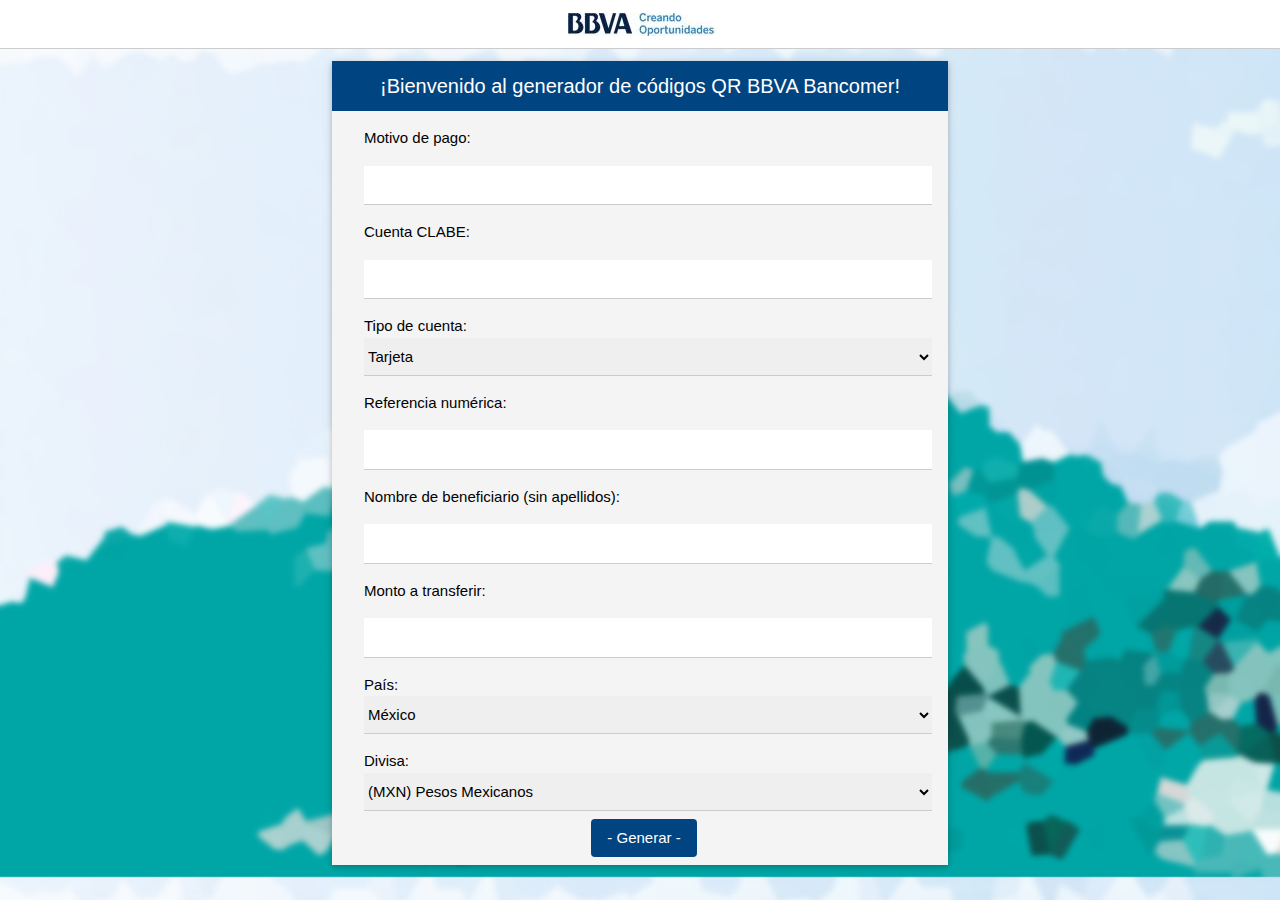
<file: index.html>
<!doctype html>
<html>

<head>
	<meta charset="utf-8">
	<meta name="viewport" content="width=device-width, initial-scale=1">
	<title>ParQR</title>
	<script type="text/javascript" src = "qrcode.js"></script>
	<script type="text/javascript" src = "jspdf.min.js"></script>

	 <link rel="stylesheet" href="https://www.w3schools.com/w3css/4/w3mobile.css"> 
	 <link rel="stylesheet" href="w3.css"> 
	 <!--href="w3.css"-->
</head>
<body style='background-image: url("fondo3.png");background-size: cover ;'>
	<div style="background-color: #FFFFFF;" class="w3-border-bottom"><center><img src="bbva.png" class="w3-center"/></center></div>
	<div class="w3-row w3-padding-large">
		<div class="w3-col s1 m2 l3"><br></div>
		<div class="w3-col s10 m8 l6 w3-card-2 w3-center" style="background-color: #F4F4F4 ;">
			<header class="w3-container w3-blue">
			  <h4>¡Bienvenido al generador de códigos QR BBVA Bancomer!</h4>
			</header>
			<table class="w3-table"><tr><td>

				<form name="entrada">
				<table class="w3-table">			
				<!--Tipo de operaci&oacute;n: <input type="text" required id="ot"><br/>-->
				<tr>
					<td>Motivo de pago:</td>
				</tr> 						
				<tr>
					<td><input class="w3-input	" type="text" oninput="validateLength(3, 10, 'alias')" id="alias"><a id= "aliasError"></a></td>
				</tr>
				<tr>
					<td>Cuenta CLABE:</td>
				</tr>							
				<tr>
					<td><input class="w3-input	" type="text" oninput="validateLength(10, 20, 'cl')" required id="cl"> <a id = "clError"></a></td>
				</tr>
				<!--Tipo de cuenta: <input type="text" required id="type"><br/>-->
				<tr>
					<td>Tipo de cuenta:							<select class="w3-select" id = "type">
																			<option value = "TC">Tarjeta</option>
																			<option value = "CL">Clabe interbancaria</option>
																	</select></td>
				</tr>
				<tr>
					<td>Referencia num&eacute;rica: </td>
				</tr>			
				<tr>
					<td><input class="w3-input	" oninput="validateLength(6, 7,'refn')" type="text" id="refn"><a id ="refnError"></a></td>
				</tr>
				<tr>
					<td>Nombre de beneficiario (sin apellidos):</td>
				</tr>
				<tr>
					<td><input class="w3-input	" type="text" oninput="validateLength(3, 20, 'refa')" required id="refa"><a id = "refaError"></a></td>
				</tr>
				<tr>
					<td>Monto a transferir:</td>
				</tr> 					
				<tr>
					<td><input class="w3-input	" type="number" onchange="validateAmount()" oninput="validateDecimals()"  step = any id="amount"></td>
				</tr>
				<!--Clave del banco: <input type="text" required id="bank"><br/>-->
				<tr>
					<td>Pa&iacute;s: 							<select class="w3-select" onchange = "cambiarDivisa()" id = "country">
																			<option value = "MX">M&eacute;xico</option>
																			<option value = "US">Estados Unidos</option>
																	</select></td>
				</tr>
				<tr>
					<td>Divisa:									<select class="w3-select" id = "currency">
																			<option value = "MXN">(MXN) Pesos Mexicanos</option>
																			<option calue = "USD">(USD) D&oacute;lares</option>
																	</select></td>
				</tr>
				</table>
				</form>
				<center>
					<button  class="w3-btn w3-blue w3-round w3-center" type="button" style="background-color: #ffffff;" onclick = "parse();"> 	- Generar - <a id = "genError"></a></button>
				</center>
			</td></tr></table>
			<center>
				<div id="popup" class="w3-modal w3-padding">
					<table>
						<tr><td>
								<div class="w3-modal-content w3-card-4 w3-animate-opacity">
									
									<header class="w3-container w3-blue w3-display-top">
										<div style="height: initial;" onclick= "document.getElementById('popup').style.display='none'" class="w3-button w3-blue w3-display-topright">&times;</div>
										<h5 class="w3-center">Aqui esta tu código QR</h5>
									</header>
									<br/>
									<div class="w3-padding w3-center">
										<center><div class="w3-padding" id="qrcode"></div></center>
										<div id="inf"></div>
										<button type="button" class="w3-btn w3-blue w3-round" onclick="generatePDF(getQrImage());">Descargar como PDF</button>	
										<br/><br/>
									</div>
								</div>
						</td></tr>
					</table>
				</div>
			</center>
		</div>
		<div class="w3-col s1 m2 l3"><br></div>
	</div>
</body>

<script type="text/javascript">
	var error = false;
	var y = screen.height;
	var x = screen.width;
	var z;
	if(y>x) z=y;
	else    z=x;
	z = (z/5)*2;
	if(z>300) z=300;
	var qrcode = new QRCode(document.getElementById("qrcode"), {
	    text: "¡Hola!",
	    width: z,
	    height: z,
	    colorDark : "#000000",
	    colorLight : "#ffffff",
	    correctLevel : QRCode.CorrectLevel.H
	});

	function cambiarDivisa(){
		document.getElementById("currency").selectedIndex = document.getElementById("country").selectedIndex;
	}

	function validateAmount(){
		var amount = document.getElementById("amount").value;
		
		if(amount != ""){
			
			if(amount < 10){
				amount = 10.00;
				document.getElementById("amount").value = amount.toFixed(2);
			}	
		}
	}

	function validateDecimals(){
		var amount = document.getElementById("amount").value;

		amount = amount.split(".")
		if(amount.length > 1){
			if (amount[1].length > 2){
				amount[1] = amount[1][0] +""+amount[1][1];
				var newAmount = amount[0]+"."+amount[1];
				document.getElementById("amount").value = newAmount;
			}
		}

		

	}

	function validateLength(min, max, source){
	    var string = document.getElementById(source);

	    if(!string.hasAttribute("required") && string.value.length == 0){
	    	document.getElementById(source+"Error").innerHTML = "";
	    }else if(string.value.length < min || string.value.length > max){
	    	document.getElementById(source+"Error").innerHTML = "La longitud de este campo debe ser mayor a " +min+ " y menor a " + max;
	    	error = true;
	    }else{
	    	document.getElementById(source+"Error").innerHTML = "";
	    	error = false;
	    }
	    return error;
	}

	function validateInput(source){
		var errorString = false;

		var dict = "abcdefghijklmnopqrstuvwxyzABCDEFGHIJKLMNOPQRSTUVWXYZ";
		var string = document.getElementById(source).value;
		for (var i = 1; i < string.length; i++){
			if(!dict.includes(string[i])){
				console.log("Hay caracteres especiales!")
				errorString = true;
			}
		}

		return errorString;
	}

	function validateForm(){
		var x = document.forms["entrada"];

	    for(var i = 1; i < x.length ; i++){
	    	if(i == 3) i++;
	    	if(i == 5) i++;
	    	if(x[i].value.length < 1){
	    		return false;
	    	}
	    }
	    return true;
	}

	function parse(){
		var alias = document.getElementById("alias").value;
		var cl = document.getElementById("cl").value;
		var type = document.getElementById("type").value;
		var refn = document.getElementById("refn").value;
		var refa = document.getElementById("refa").value;
		var amount = document.getElementById("amount").value;
		var country = document.getElementById("country").value;
		var currency = document.getElementById("currency").value;

		if(!error && !validateInput("alias")){
			if(validateForm()){
				var parsed = '{"ot": "0001","dOp": [{"alias": "' + alias + '"},{"cl": "' + cl + '"},{"type": "' + type +'"},{"refn": "' + refn + '"},{"refa": "' + refa + '"},{"amount": "' + amount + '"},{"bank": "00012"},{"country": "' + country +'"},{"currency": "'+ currency +'"}]}';
				generarQR(parsed);	
			}		
		}else{
			console.log("ERROR");
		}
	}

	function generarQR(parsed){
		
		document.getElementById("popup").style.display='block';
		console.log(parsed);
		qrcode.clear();
		qrcode.makeCode(parsed);
		var alias = document.getElementById("alias").value;
		if(alias.length==0)	
			alias = "N/a";
		var refn = document.getElementById("refn").value;
		if(refn.length==0)	
			refn = "N/a";
		var amount = document.getElementById("amount").value;
		if(amount.length==0)	
			amount = "N/a";
		var info = document.getElementById("inf");
		var str = 	'<br><table class="w3-table w3-bordered">'												+
					"<tr><td>Motivo de pago: </td><td>" 	+ alias											+	"</td></tr>"	+
					"<tr><td>CLABE: </td><td>"				+ document.getElementById("cl").value			+	"</td></tr>"	+		
					"<tr><td>Cuenta: </td><td>" 			+ document.getElementById("type").value			+	"</td></tr>"	+		
					"<tr><td>Referencia: </td><td>" 		+ refn											+	"</td></tr>"	+	
					"<tr><td>Beneficiario: </td><td>" 		+ document.getElementById("refa").value			+	"</td></tr>"	+
					"<tr><td>Monto a transferir: </td><td>" + amount										+	"</td></tr>"	+
					"<tr><td>País: </td><td>" 				+ document.getElementById("country").value		+	"</td></tr>"	+
					"<tr><td>Divisa: </td><td>"            	+ document.getElementById("currency").value		+	"</td></tr>"	+
					"</table><br>";
		info.innerHTML = str;

		//onclick="generatePDF(getQrImage());"
	}

	function generatePDF(image){


		var doc = new jsPDF();

		doc.setFontSize(20);
		doc.text(35, 25, 'Código generado por ParQR');
		doc.addImage(image, 'JPEG', 40, 40, 130, 130);
		

		var alias = document.getElementById("alias").value;
		if(alias.length==0)	
			alias = "No especificado";
		var refn = document.getElementById("refn").value;
		if(refn.length==0)	
			refn = "No especificado";
		var amount = document.getElementById("amount").value;
		if(amount.length==0)	
			amount = "No especificado";
		
		doc.setFontSize(15);
		
		doc.text(35, 207, "Motivo de pago: " + alias);
		doc.text(35, 214, "CLABE: " + document.getElementById("cl").value);
		doc.text(35, 221, "Cuenta: " + document.getElementById("type").value);
		doc.text(35, 228, "Referencia: " + refn);
		doc.text(35, 235, "Beneficiario: "+document.getElementById("refa").value);
		doc.text(35, 242, "Monto: " + amount);
		doc.text(35, 249, "País: " + document.getElementById("country").value);
		doc.text(35, 256, "Divisa: " + document.getElementById("currency").value);
		
		doc.save('Transfer'+document.getElementById("cl").value+'.pdf');
	}

	function getQrImage() {
	    var allImages = document.getElementsByTagName("img");
	    var qrimage;
	    for (var i = 0, len = allImages.length; i < len; ++i) {
	        if (allImages[i].alt == "codigoqr") {
	            console.log("Found!")
	            qrimage = allImages[i];
	        }
	    }
	    return qrimage.getAttribute("src");
	}

</script>

</html>
</file>
